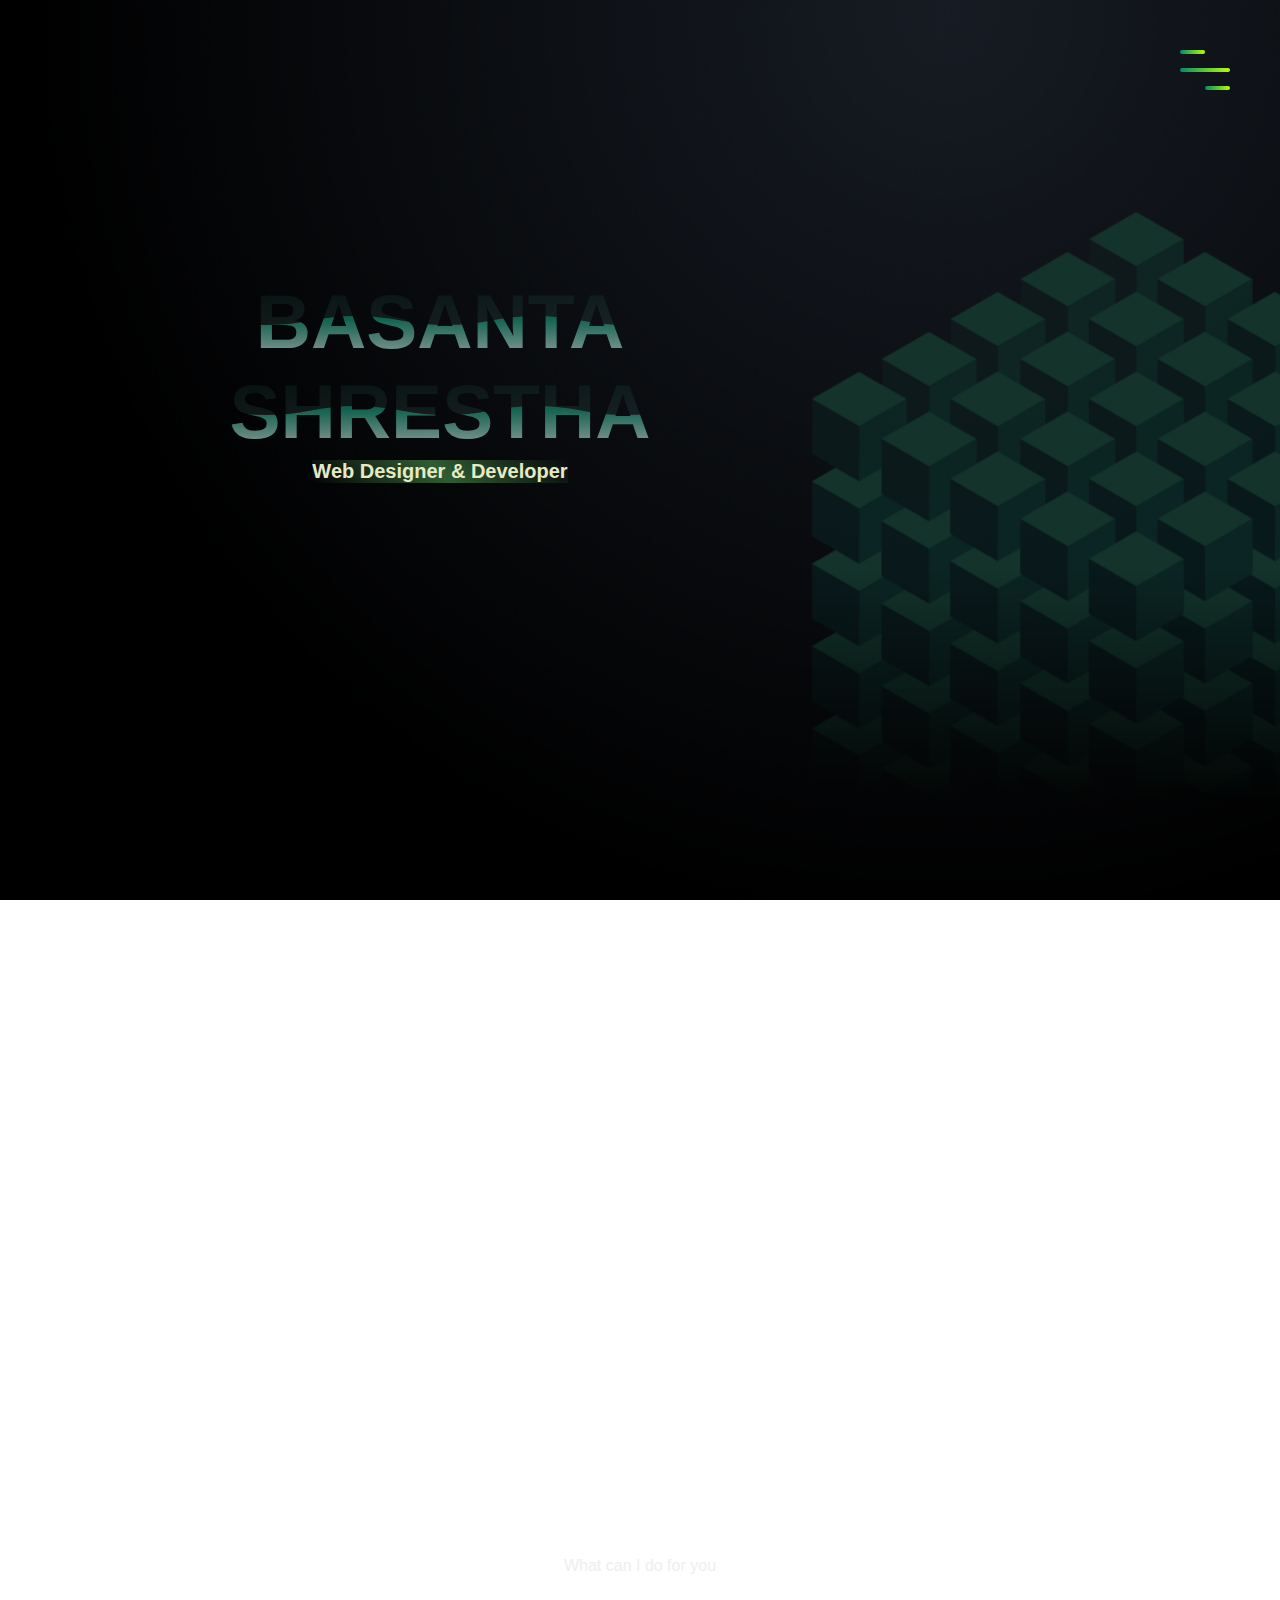
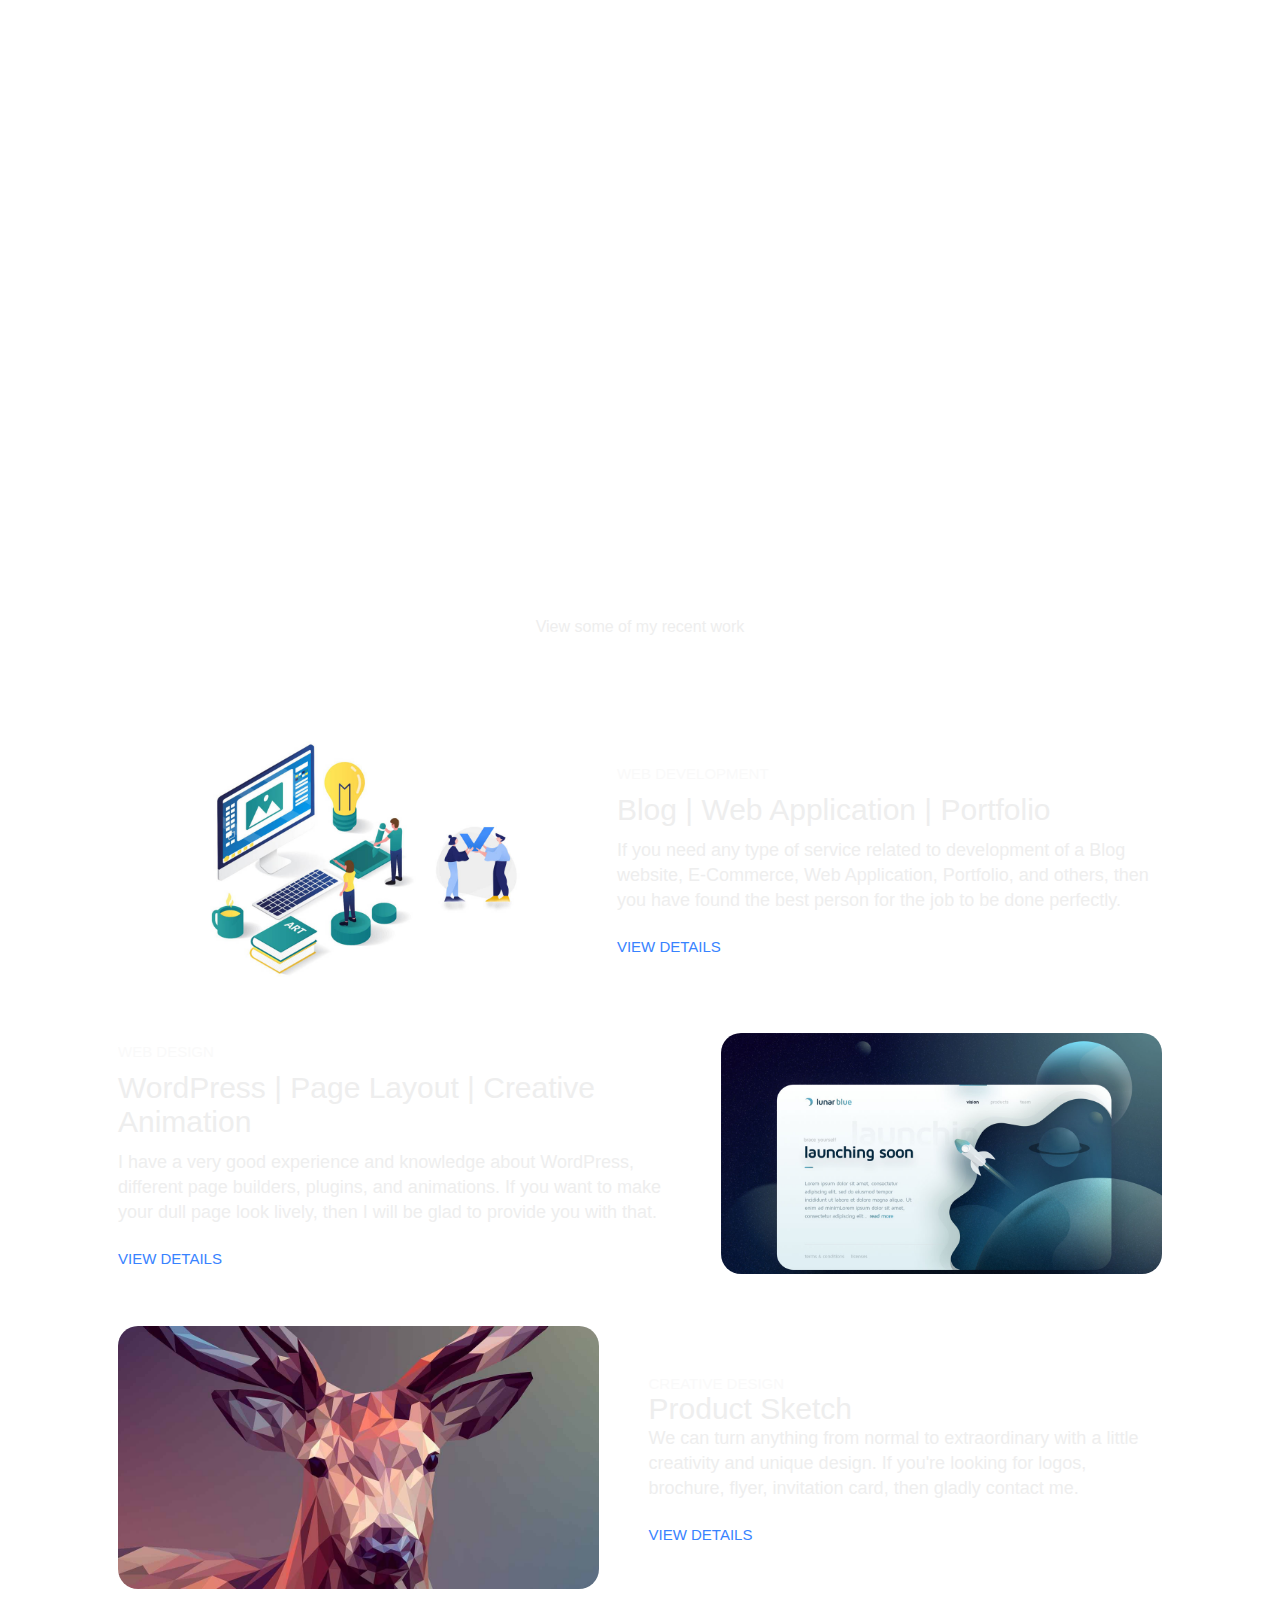
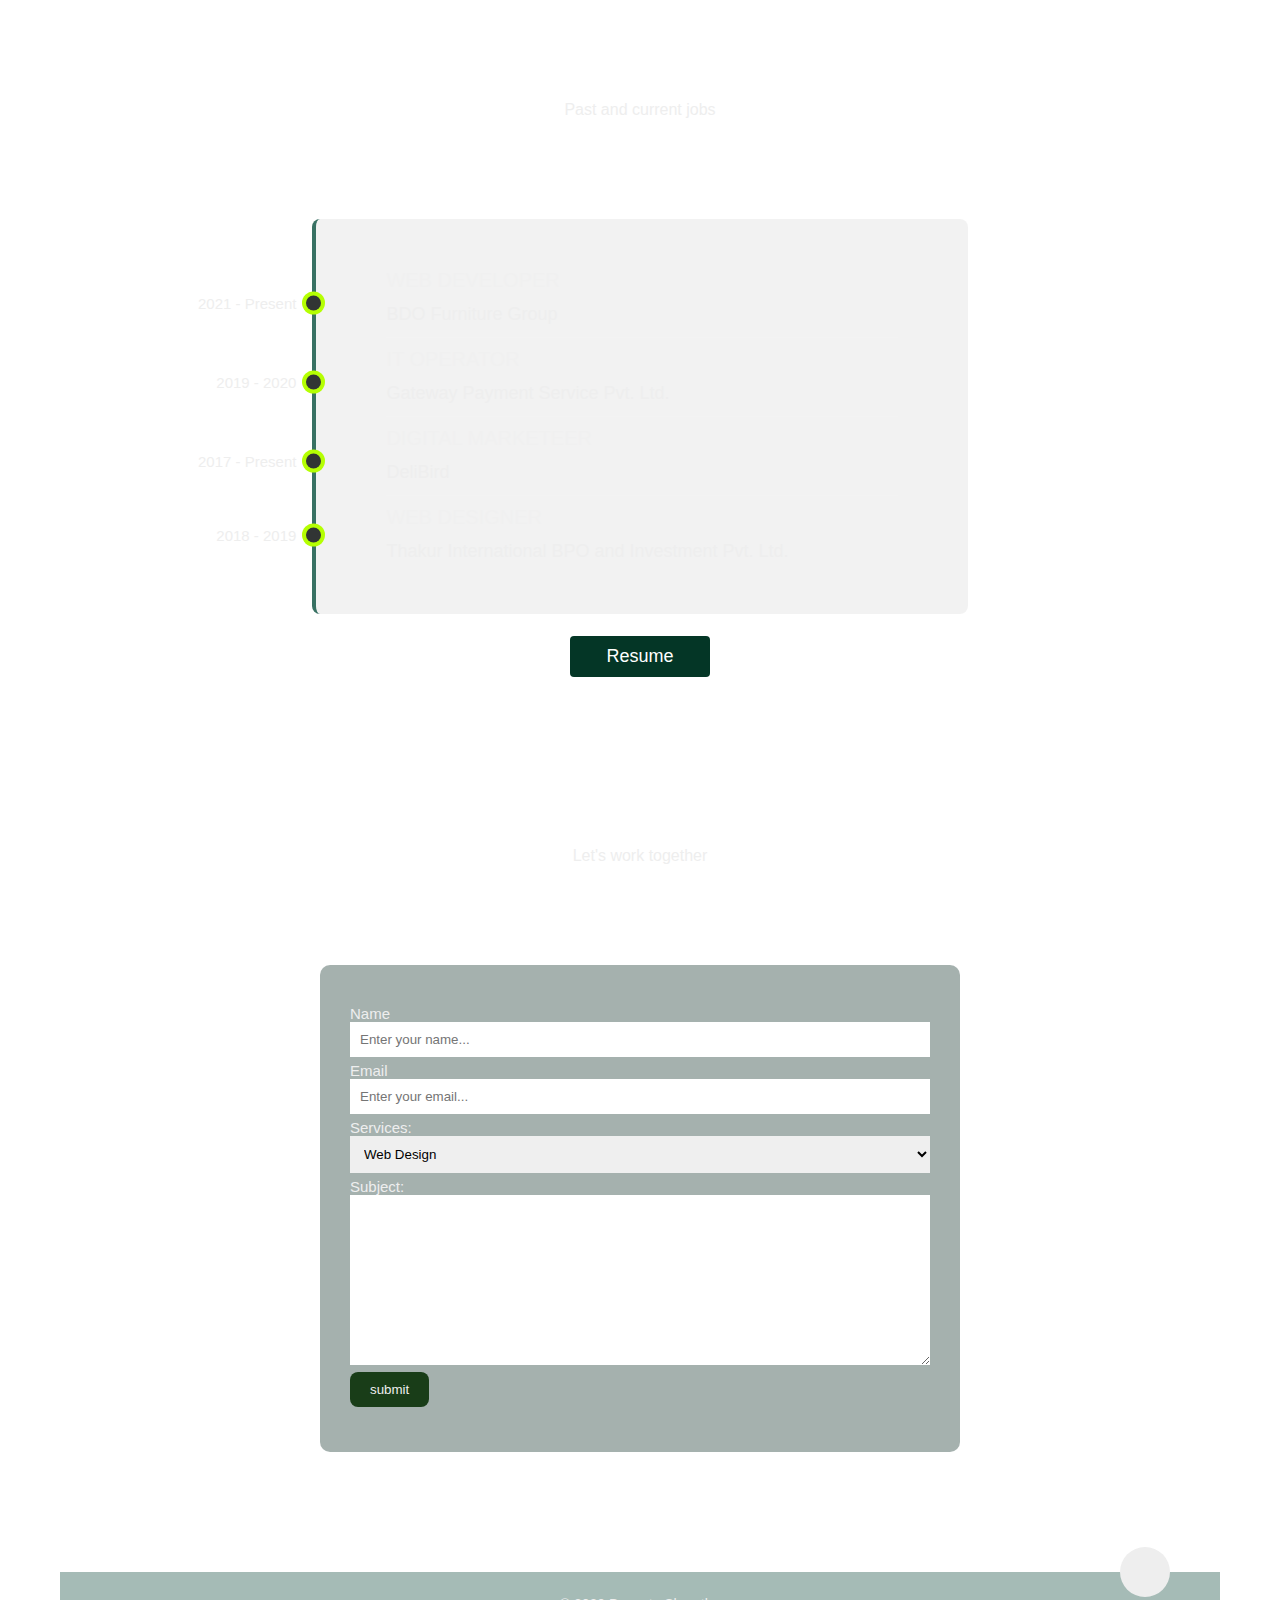
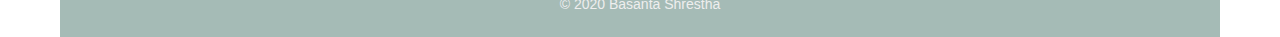
<file: index.html>
<!DOCTYPE html>
<html lang="en">
<head>
    <meta charset="UTF-8">
    <meta name="viewport" content="width=device-width, initial-scale=1.0;">
    <title>Basanta Shrestha</title>
    <link rel="stylesheet" href="https://unpkg.com/aos@next/dist/aos.css" />
    <link rel="stylesheet" href="https://use.fontawesome.com/releases/v5.7.2/css/all.css" integrity="sha384-fnmOCqbTlWIlj8LyTjo7mOUStjsKC4pOpQbqyi7RrhN7udi9RwhKkMHpvLbHG9Sr" crossorigin="anonymous">
    <link rel="stylesheet" href="main.css">
    <link rel="icon" type="image/png" href="images/moon.png" />
</head>
<body>
    <header>
        <div class="menu-toggler">
           <div class="bar half start"></div>
           <div class="bar"></div>
           <div class="bar half end"></div>
        </div>
        <nav class="top-nav">
            <ul class="nav-list">
                <li>
                    <a href="index.html" class="nav-link">Home</a>
                </li>
                <li>
                    <a href="#about" class="nav-link">About</a>
                </li>
                <li>
                    <a href="#portfolio" class="nav-link">Portfolio</a>
                </li>
                <li>
                    <a href="#services" class="nav-link">Services</a>
                </li>
                <li>
                    <a href="#experience" class="nav-link">Experience</a>
                </li>
                <li>
                    <a href="#contact" class="nav-link">Contact</a>
                </li>
            </ul>
        </nav>
        <div class="wave">
         <svg viewbox="0 0 100 20">
            <defs>
              <linearGradient id="gradient" x1="0" x2="0" y1="0" y2="1">
                <stop offset="5%" stop-color="#028b69"/>
                <stop offset="95%" stop-color="#fff"/>
              </linearGradient>
              <pattern id="wave" x="0" y="0" width="120" height="20" patternUnits="userSpaceOnUse">
                <path id="wavePath" d="M-40 9 Q-30 7 -20 9 T0 9 T20 9 T40 9 T60 9 T80 9 T100 9 T120 9 V20 H-40z" mask="url(#mask)" fill="url(#gradient)"> 
                  <animateTransform
                      attributeName="transform"
                      begin="0s"
                      dur="1.5s"
                      type="translate"
                      from="0,0"
                      to="40,0"
                      repeatCount="indefinite" />
                </path>
              </pattern>
            </defs>
            <text text-anchor="middle" x="50" y="15" font-size="17" fill="url(#wave)"  fill-opacity="0.6">BASANTA</text>
            <text text-anchor="middle" x="50" y="15" font-size="17" fill="url(#gradient)" fill-opacity="0.1">BASANTA</text>
           </svg>
           <svg viewbox="0 0 100 20">
            <defs>
              <linearGradient id="gradient" x1="0" x2="0" y1="0" y2="1">
                <stop offset="5%" stop-color="#028b69"/>
                <stop offset="95%" stop-color="#fff"/>
              </linearGradient>
              <pattern id="wave" x="0" y="0" width="120" height="20" patternUnits="userSpaceOnUse">
                <path id="wavePath" d="M-40 9 Q-30 7 -20 9 T0 9 T20 9 T40 9 T60 9 T80 9 T100 9 T120 9 V20 H-40z" mask="url(#mask)" fill="url(#gradient)"> 
                  <animateTransform
                      attributeName="transform"
                      begin="0s"
                      dur="1.5s"
                      type="translate"
                      from="0,0"
                      to="40,0"
                      repeatCount="indefinite" />
                </path>
              </pattern>
            </defs>
            <text text-anchor="middle" x="50" y="15" font-size="17" fill="url(#wave)"  fill-opacity="0.6"> SHRESTHA</text>
            <text text-anchor="middle" x="50" y="15" font-size="17" fill="url(#gradient)" fill-opacity="0.1"> SHRESTHA</text>
			
          </svg>
          <h6 style="font-size: 20px; color: #e6eac3; background-image: linear-gradient(45deg, transparent, #305c33, transparent);"> Web Designer & Developer</h6>
          
        </div>
          

    </header>
    <section class="about" id="about">
        <div class="container">
            <div class="profile-img" data-aos="fade-right" data-aos-delay="300">
                <img src="images/BasantaShrestha.jpg" alt="">
            </div>   
            <div class="about-details" data-aos="fade-left" data-aos-delay="600">
                <div class="about-heading">
                    <h1>About</h1>
                    <h6>Myself</h6>
                </div>
                <p>
                    I am passionate about building excellent websites that improves the lives of those around me. I specialize in creating websites for clients ranging from individuals and small-businesses all the way to medium enterprise corporations. What would you do if you had a websites expert available at your fingertips?
                </p>
                <div class="social-media">
                    <ul class="nav-list">
                        <li>
                            <a href="https:\\wwww.facebook.com/13asantaShrestha" class="icon-link">
                                <i class="fab fa-facebook-square"></i>
                            </a>
                        </li>
                        <li>
                            <a href="https://www.linkedin.com/in/basanta-shrestha-31b0bb192/" class="icon-link">
                                <i class="fab fa-linkedin"></i>
                            </a>
                        </li>
                        <li>
                            <a href="https://twitter.com/Basanta70409937" class="icon-link">
                                <i class="fab fa-twitter-square"></i>
                            </a>
                        </li>
                    </ul>
                </div>
            </div>
        </div>

    </section>
    <section class="services" id="services">
        <div class="container">
            <div class="section-heading">
                <h1>Services</h1>
                <h6>What can I do for you</h6>
            </div>
            <div class="my-skills">
                <div class="skill" data-aos="fade-in" data-aos-delay="300">
                    <div class="icon-container">
                        <i class="fas fa-layer-group"></i>
                    </div>
                        <h1>Web Design</h1>
                        <p> Your website should be your #1 sales and marketing tool for your business.
                            If you need compelling eye-catching design, SEO-friendly copy and content for your website, I will deliver it. 
                        </p>                  
                </div>
                <div class="skill" data-aos="fade-in" data-aos-delay="300">
                    <div class="icon-container">
                        <i class="fas fa-code"></i>
                    </div>
                        <h1>Web Development</h1>
                        <p>A customized website as per your need and efficiency. Whatever maybe your requirement regarding the nature of your website, feel free to consult with me about your plans.
                        </p>                   
                </div>
                <div class="skill" data-aos="fade-in" data-aos-delay="300">
                    <div class="icon-container">
                        <i class="fas fa-chart-bar"></i>
                    </div>
                        <h1>Marketing Strategy</h1>
                        <p> If you want your business to attract attentions of various possible customers and increase your reach to maximum, I've got the perfect solution for your business growth.
                        </p>                   
                </div>
            </div>
        </div>
    </section>

     <section class="portfolio" id="portfolio">
        <div class="container">
            <div class="section-heading">
                <h1>Portfolio</h1>
                <h6>View some of my recent work</h6>
            </div>
            <div class="portfolio-item">
                <div class="portfolio-img has-margin-right">
                    <img src="images/webdev.jpg" alt="">
                </div>
                <div class="portfolio-description">
                    <h6>Web Development</h6><br>
                    <h1>Blog | Web Application | Portfolio</h1><br>
                    <p style="line-height: 25px">
                        If you need any type of service related to development of a Blog website, E-Commerce, Web Application, Portfolio, and others, then you have found the best person for the job to be done perfectly. 
                    </p>
                    <a href="webd.html" class="cta">View Details</a>
                </div>
            </div>
            <div class="portfolio-item">
                
                    <div class="portfolio-description has-margin-right">
                        <h6>Web Design</h6><br>
                        <h1> WordPress | Page Layout | Creative Animation  </h1><br>
                        <p style="line-height: 25px">
                            I have a very good experience and knowledge about WordPress, different page builders, plugins, and animations. If you want to make your dull page look lively, then I will be glad to provide you with that.
                        </p>
                        <a href="design.html" class="cta">View Details</a>
                    </div>
                    <div class="portfolio-img">
                    <img src="images/webdes.jpg" alt="">
                </div>                
            </div>
            <div class="portfolio-item">
                <div class="portfolio-img has-margin-right">
                    <img src="images/DESG.jpg" alt="">
                </div>
                <div class="portfolio-description">
                    <h6>Creative Design</h6>
                    <h1>Product Sketch</h1>
                    <p style="line-height: 25px">
                        We can turn anything from normal to extraordinary with a little creativity and unique design. If you're looking for logos, brochure, flyer, invitation card, then gladly contact me.
                    </p>
                    <a href="ps.html" class="cta">View Details</a>
                </div>
            </div>
        </div>
        <section class="experience" id="experience">
            <div class="container">
                <div class="section-heading">
                    <h1>Work Record</h1>
                    
                    <h6>Past and current jobs</h6>
                </div>
                <div class="timeline">
                    <ul>
			<li class="date" data-date="2021 - Present">
                            <h1>Web Developer</h1>
                            <p>
                           BDO Furniture Group
                            </p>
                        </li>     
                        <li class="date" data-date="2019 - 2020">
                            <h1>IT Operator</h1>
                            <p>
                           Gateway Payment Service Pvt. Ltd.
                            </p>
                        </li>                       
                        <li class="date" data-date="2017 - Present">
                            <h1>Digital Marketeer</h1>
                            <p>
                            DeliBird
                            </p>
                        </li>
                        <li class="date" data-date="2018 - 2019">
                            <h1>Web Designer</h1>
                            <p>
                                Thakur International BPO and Investment Pvt. Ltd.
                            </p>
                            </li>
                    </ul>
                    <br><br>
                       
                       <a href="Basanta-Resume.docx" target="_blank"> <button class="button"><span>Resume </span></button></a>
                        
                </div>
            </div>
        </section>

        <section class="contact" id="contact">
            <div class="container">
                <div class="section-heading">
                    <h1>Contact</h1>
                    <h6>Let's work together</h6>
                </div>
                <form method="POST" action="form.php" enctype="text/plain">
                    <label for="name">Name</label>
                    <input type="text" id="name" name="name" placeholder="Enter your name..." required>
                    <label for="email">Email</label>
                    <input type="email" id="email" name="email" placeholder="Enter your email..." required>
                    <label for="service">Services:</label>
                    <select name="services" id="service">
                        <option value="">Web Design</option>
                        <option value="">Web Development</option>
                        <option value="">Designing</option>
                    </select>
                    <label for="subject">Subject:</label>
                    <textarea name="subject" id="subject" cols="10" rows="10"></textarea>
                   <input type="submit" value="submit">
                </form>
            </div>
        </section>

        <footer class="copyright">
            <div class="up" id="up">
                <i class="fas fa-chevron-up"></i>
            </div>
            <p>&copy; 2020 Basanta Shrestha</p>
        </footer>

    <script src="https://ajax.googleapis.com/ajax/libs/jquery/3.3.1/jquery.min.js"></script>
    <script src="https://unpkg.com/aos@next/dist/aos.js"></script>
    <script src="main.js"></script>
</body>
</html>
</file>
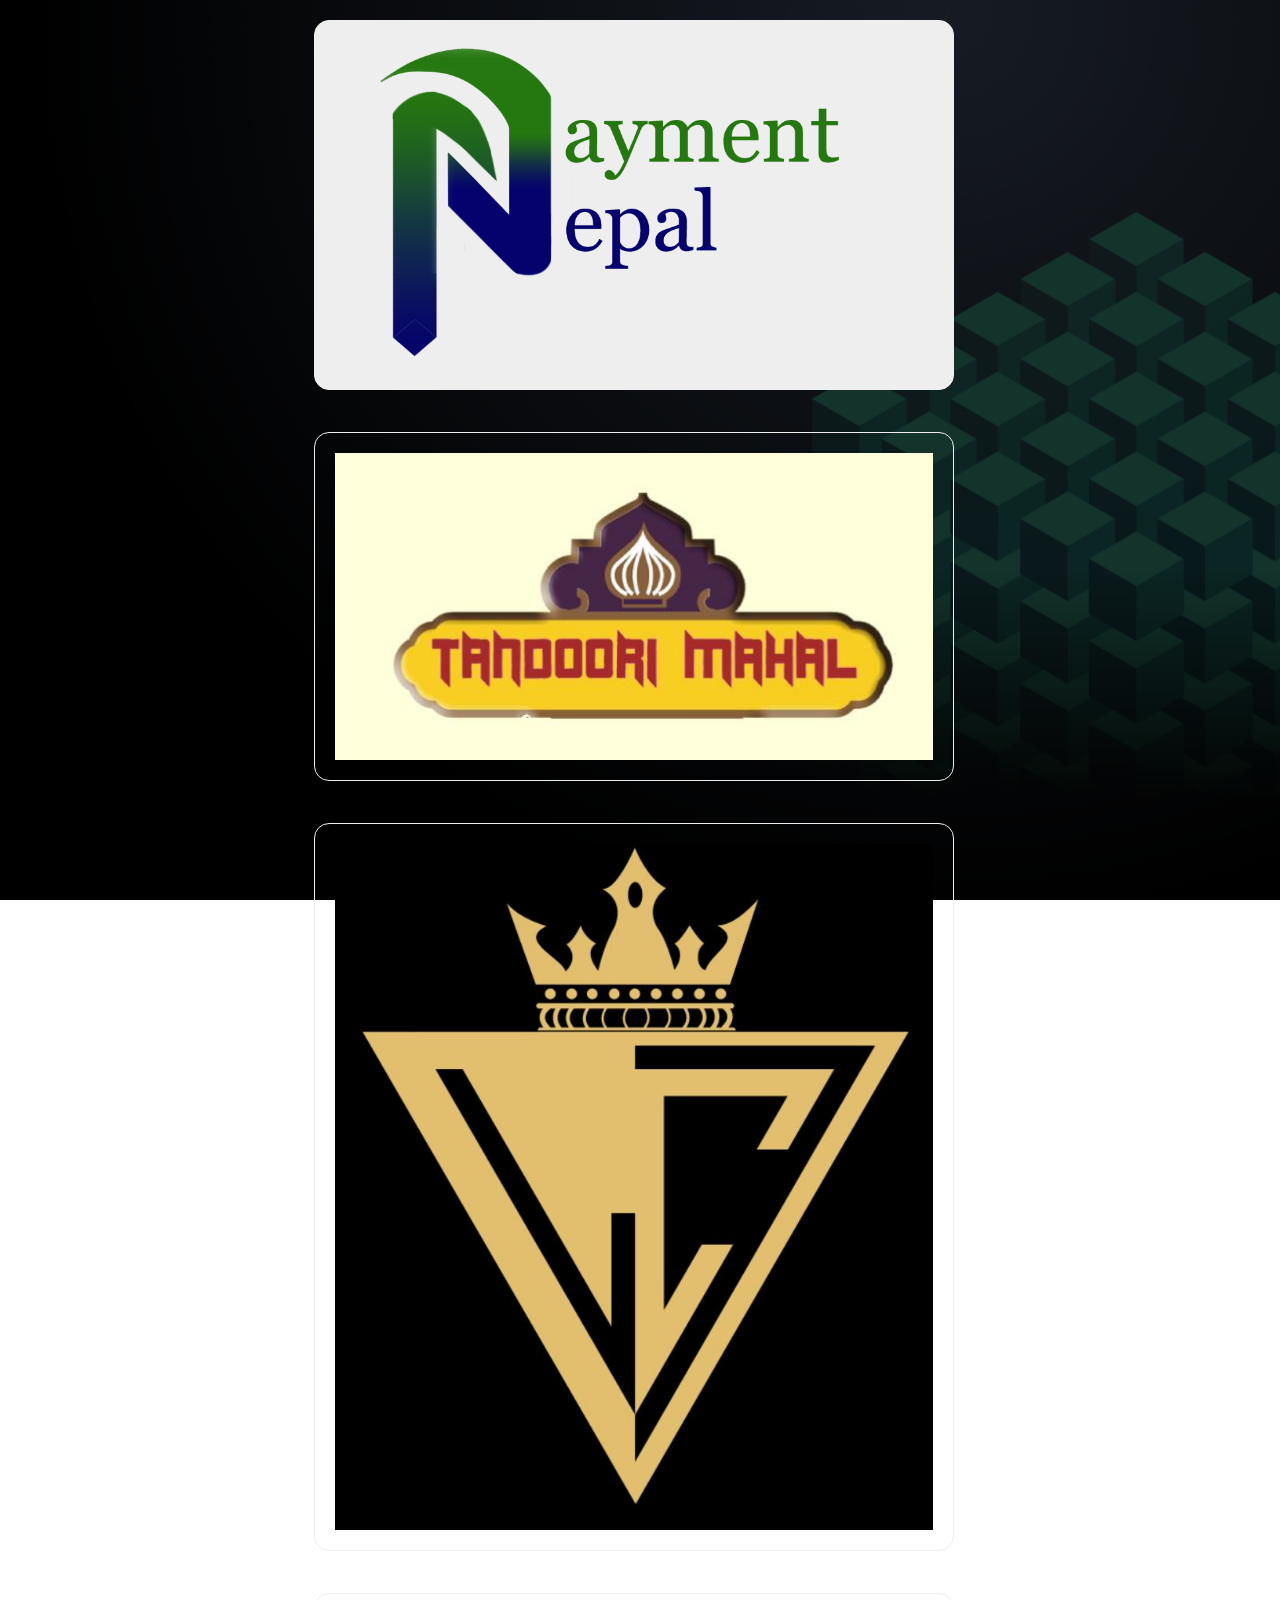
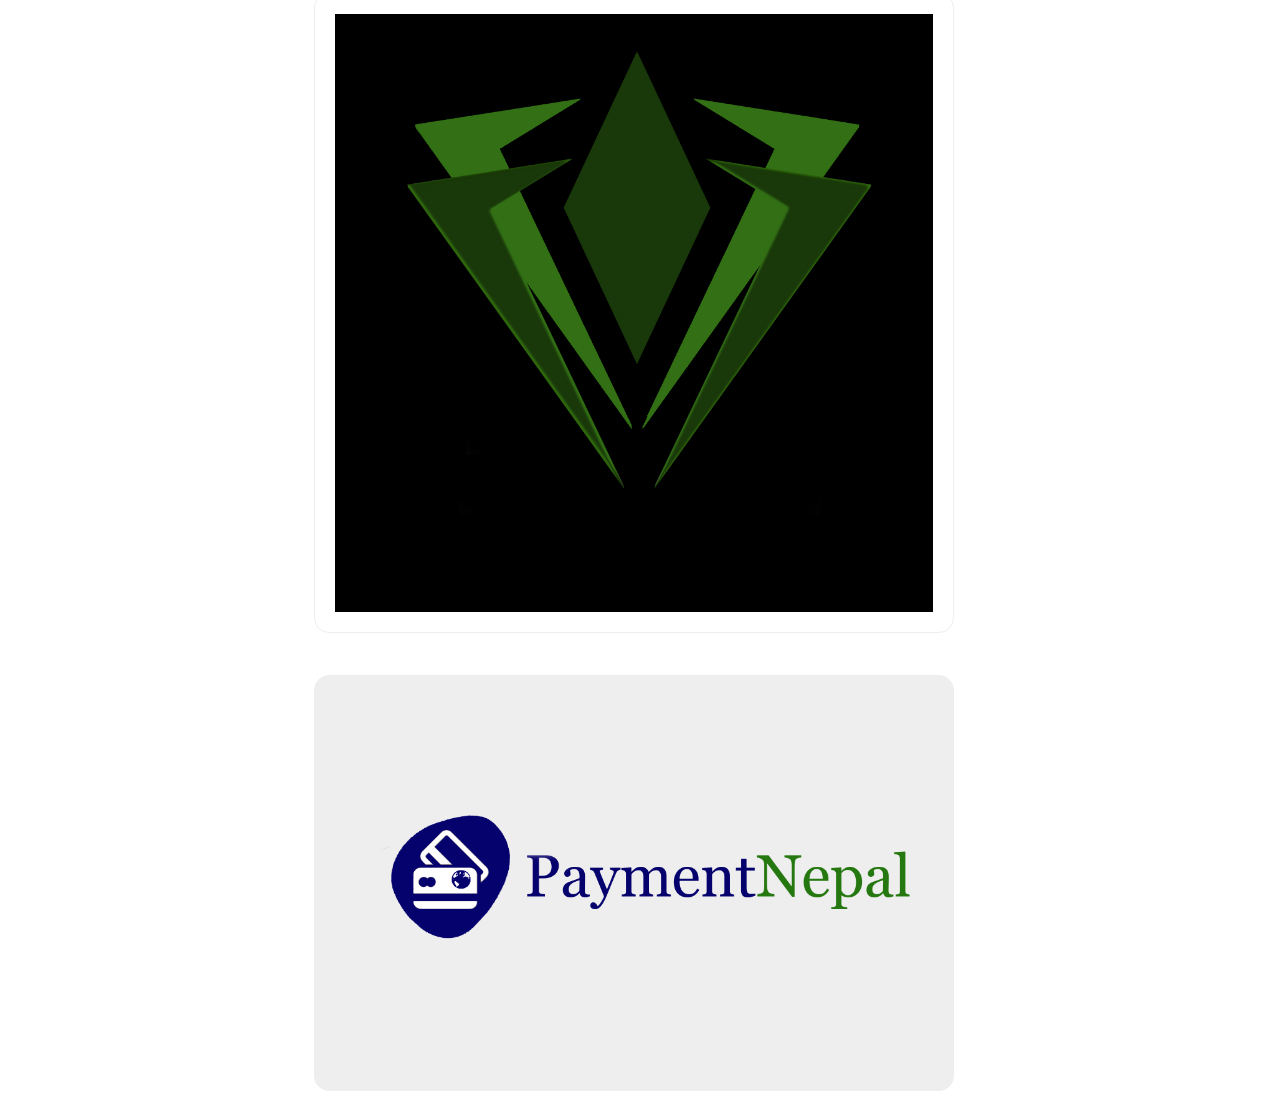
<file: ps.html>
<!DOCTYPE html>
<html lang="en">
<head>
    <meta charset="UTF-8">
    <meta name="viewport" content="width=device-width, initial-scale=1.0">
    <link rel="stylesheet" type="text/css" href="main.css">
    <title>Document</title>
</head>
<body>
    <div class="dev">    
        <a href="http://paymentnepal.com/"><img src="images/FINAL.png" style="width: 50%; height:auto; background: #eee;"></a>
        <a href="https://www.tandoori-mahal.de/"><img src="images/tandoor.JPG" style="width: 50%; height:auto"></a>
        <a href="https://www.instagram.com/lavishcloth/"><img src="images/lavish.JPG" style="width: 50%; height:auto"></a>
        <a href="https://www.instagram.com/delibird07/"><img src="images/db.jpg" style="width: 50%; height:auto"></a>
        <a href="#"><img src="images/card.png" style="width: 50%; height:auto; background: #eee;"></a>
    </div>
</body>
</html>
</file>
<file: main.css>
/*Start global*/
*{
    margin: 0;
    padding: 0;
    box-sizing: border-box;
    
}

html{
    font-size: 10px;
    font-family: 'Roboto' , sans-serif;
    color: #eee;
    
}

body{
    width: 100%;
    height: 100%;
    background: url("images/cube.png") no-repeat center fixed;
    background-size: cover;
}

section{
    padding: 6rem;
    overflow-x: hidden;
}

a{
    text-decoration: none;
    color: #eee;
}

p{
    font-size: 1.8rem;
    font-weight: 300;
    line-height: 2.5rem;
}

img{
    width: 100%;
    border-radius: 2rem;
} 
/*End global*/

/*Start reusable*/
.container{
    width: 90%;
    max-width: 120rem;
    height: 100%;
    margin: 0 auto;
    position: relative;
}

.section-heading{
    text-align: center;
    margin-bottom: 10rem;
    
}

.section-heading h1{
    font-size: 3.5rem;
    color: rgba(255, 255, 255, .3);
    text-transform: uppercase;
    font-weight: 300;
    position: relative;
    margin-bottom: 1rem;
}

.section-heading h1::before,
.section-heading h1::after{
    content: '';
    position: absolute;
    bottom: -.5rem;
    left: 50%;
    transform: translateX(-50%);
    background-color: rgba(255, 255, 255, 0.75);
}

.section-heading h1::before{
    width: 10rem;
    height: 3px;
    border-radius: .8rem;
}

.section-heading h1::after{
    width: 1.5rem;
    height: 1.5rem;
    border-radius: 100%;
    bottom: -1.1rem;
}

.section-heading h6{
    font-size: 1.6rem;
    font-weight: 300;
}

.has-margin-right{
    margin-right: 5rem;
}

/*End reusable*/

/*Start header*/
header{
    width: 100%;
    height: 92vh;
}

.top-nav{
    width: 100%;
    height: 100vh;
    position: fixed;
    top: -100%;
    z-index: 50;
    background-color: #0a1c06;
    border-bottom-right-radius: 100%;
    border-bottom-left-radius: 100%;
    transition: all 650ms cubic-bezier(1, 0, 0, 1);
    opacity: 0;
}

.nav-list{
    list-style: none;
    width: 100%;
    height: 100%;
    display: flex;
    justify-content: center;
    align-items: center;
}

li{
    margin: 0 2rem;
}

@font-face{
    font-family: 'The Historia Demo';
    src: url('fonts/thehistoriademo-webfont.woff')format('woff'),
         url('fonts/thehistoriademo-webfont.woff2') format('woff2');
    font-weight: normal;
    font-style: normal;
}

.nav-link{
    font-family: 'The Historia Demo' , sans-serif;
    font-size: 5rem;
    padding: 1rem;
}

.nav-link:hover,
.nav-link:focus{
    background: linear-gradient(to right, #028b69, #b5ff03);
    -webkit-background-clip: text;
    background-clip: text;
    -webkit-text-fill-color:transparent;
}

.top-nav.open{
    top:0;
    border-radius: initial;
    opacity: 1;
}

.menu-toggler{
    position: absolute;
    top: 5rem;
    right: 5rem;
    width: 5rem;
    height: 4rem;
    display: flex;
    flex-direction: column;
    justify-content: space-between;
    cursor: pointer;
    z-index: 1500;
    transition:650ms ease-out;
}

.menu-toggler.open{
    transform: rotate(-45deg);
}

.bar{
    background: linear-gradient(to right, #028b69, #b5ff03);
    width: 100%;
    height: 4px;
    border-radius: .8rem;
}

.bar.half{
    width: 50%;
}

.bar.start{
    transform-origin: right;
    transition: 650ms cubic-bezier(0.54, -0.81, 0.57, 0.57);
}

.open .bar.start{
    transform: rotate(-450deg) translateX(.8rem);
}

.bar.end{
    align-self: flex-end;
    transform-origin: left;
    transition: transform 650ms cubic-bezier(0.54, -0.81, 0.57, 0.57);
}

.open .bar.end{
    transform: rotate(-450deg) translateX(-.8rem);
}

.landing-text{
    position: absolute;
    top: 50%;
    left: 50%;
    transform: translate(-50%, -50%);
    width: 100%;
    text-align: center;
    z-index: 1;
}
svg{font-weight:bold;max-width:450px;height:auto;}

.wave{
    align-items: center;
    display: flex;
    flex-direction: column;
    position: relative;
    top: 28rem;
    right: 20rem;
}


.landing-text h6{
    font-size: 2rem;
    font-weight: 300;
}

/*End header*/



/*Start about*/
.about .container{
    display: flex;
    align-items: center;
    justify-content: center;
}

.about-heading{
    text-align: center;
    text-transform: uppercase;
    line-height: 0;
    margin-bottom: 6rem;
}


.about-heading h1{
    font-size: 10rem;
    opacity: .3;
}

.about-heading h6{
    font-size: 2rem;
    font-weight: 300;
}

.profile-img{
    flex: 1;
    margin-right: 5rem;
}

.about-details{
    flex: 1;
}

.social-media{
    margin-top: 5rem;
}

.social-media i{
    font-size: 5rem;
    transition: color 650ms;
}

.fa-facebook-square:hover{
    color:#4267b2;
}

.fa-linkedin:hover{
    color:#0072b1;
}

.fa-twitter-square:hover{
    color:#38a1f3;
}

/*End about*/

/*Start services*/
.my-skills{
    margin-top: 10rem;
    display: grid;
    grid-template-columns: repeat(auto-fit, minmax(25rem, 1fr));
    grid-gap: 2.5rem;
    text-align: center;
    position: relative;
    right: 1rem;
}

.skill{
    display: flex;
    flex-direction: column;
    justify-content: center;
    align-items: center;
    padding: 2rem;
}

.skill h1{
    text-transform: uppercase;
    letter-spacing: 2px;
    margin: 2rem -2px 2rem 0;
}

.icon-container{
    width: 10rem;
    height: 10rem;
    border: 3px solid #ffe838;
    margin-bottom: 2rem;
    display: flex;
    transform: rotate(45deg);
}

.icon-container i{
    color: #ffe838;
    font-size: 5rem;
    margin: auto;
    transform: rotate(-45deg);
}

/*End services*/

/*Start portfolio*/

.portfolio-item{
    display: flex;
    align-items: center;
    justify-content: center;
    margin-bottom: 5rem;
}

.portfolio-item:last-child{
    margin-bottom: 0;
}

.profile-img{
    width: 50rem;
    flex: 1;
}

.portfolio-description h1{
    font-size: 3rem;   
    font-weight: 300;
    margin-right: 1rem 0;
}

.portfolio-description h6{
    font-size: 1.5rem;
    text-transform: uppercase;
    font-weight: 300;
    opacity: 0.3;
}

.portfolio-description .cta{
    display: inline-block;
    margin-top: 2.5rem;
    font-size: 1.5rem;
    text-transform: uppercase;
    color: #3883ff;
    transition: color 650ms;
}

.portfolio-description .cta:hover{
    color: #2f67cd;
}
/*End services*/

/*Start timeline*/

.timeline ul{
    border-left: 4px solid #387163;
    border-radius: .8rem;
    margin: 0 auto;
    background: rgba(0, 0, 0, 0.05);
    position: relative;
    padding: 5rem;
    list-style: none;
    text-align: left;
    width: 70%;
}

.timeline h1{
    font-size: 2rem;
    text-transform: uppercase;
    font-weight: 300;
    margin-bottom: 1rem;
    opacity: .3;
}

.timeline .date{
    border-bottom: 1px solid rgba(255, 255, 255, 0.1);
    margin-bottom: 1rem;
    padding-bottom: 1rem;
    position: relative;
}

.timeline .date:last-of-type{
    padding-bottom: 0;
    margin-bottom: 0;
    border:none;
}

.timeline .date::before,
.timeline .date::after{
    position: absolute;
    display: block;
    top: 50%;
    transform: translateY(-50%);
}

.timeline .date::before{
    content: attr(data-date);
    left: -21rem;
    text-align: right;
    min-width: 12rem;
    font-size: 1.5rem;
}

.timeline .date::after{
    content: '';
    box-shadow: 0 0 0 4px #b5ff03;
    border-radius: 100%;
    left: -8rem;
    height: 1.5rem;
    width: 1.5rem;
    background-color: #313534;
}

/*End timeline*/

/*Start contact*/

 .contact{
    margin: 0 auto;
    display: flex;
 }

 form{   
     margin: 0 auto;
     background-color: #13332b61;
     padding: 4rem 3rem;
     border-radius: 1rem;
     width: 50vw;
 }

 form label{
     font-size: 1.5rem;
 }

 input,
 select,
 textarea{
     width: 100%;
     padding: 1rem;
     margin-bottom: 5px;
     border: none;
     outline-color: #cffc1a;
 }

 input[type="submit"]{
     width: initial;
     background-color: #193d18;
     color: #eee;
     padding: 1rem 2rem;
     border-radius: .8rem;
     cursor: pointer;
     transition: background-color 650ms;
 }

 input[type="submit"]:hover{

     color: #030303;

     background-color: #ffe838;
 }

/*End contact*/

/*Start footer*/

.copyright{
    width: 100%;
    text-align: center;
    background-color: #134d3f61;
    padding: 2rem 0;
    position: relative;
    top: 6rem;
}

.up{
    position: absolute;
    width: 5rem;
    height: 5rem;
    background-color: #eee;
    top: -2.5rem;
    right: 5rem;
    border-radius: 100%;
    display: flex;
    animation: pulse 2s infinite;
    cursor: pointer;
}

.up i{
    color: #16162d;
    font-size: 2rem;
    margin: auto;
}

.copyright p{
    font-size: 1.4rem;
}

/*End footer*/

/*Start animations*/

@keyframes pulse{
    0%{
        box-shadow:0 0 0 0 rgb(235 253 87 / 99%);
    }
    70%{
        box-shadow: 0 0 0 2rem rgba(253, 87, 191, 0);
    }
    100%{
        box-shadow: 0 0 0 0 rgba(253, 87, 191, 0);
    }
}

/*End animations*/

/*Start media queries*/

@media screen and (max-width:768px){
    body{
        background: url("images/cube.png") no-repeat center fixed;
        background-size: cover;
      
    }

    .wave{
        position: relative;
        left: 0.5rem;
    }

    .landing-text h1{
        font-size: 15rem;
    }

    .landing-text h6{
        font-size: 1.7rem;
    }

    .nav-list{
        flex-direction: column;
    }

    li{
        margin: 2rem 0;
    }

    .nav-link{
        font-size: 4.5rem;
    }

    .about-heading h1{
        font-size: 8rem;
    }

    .section-heading h1{
        font-size: 3rem;
    }

    .about-details .nav-list{
        flex-direction: initial;
    }

    .about-details li{
        margin: 0 2rem;
    }

    .icon-container{
        width: 7rem;
        height: 7rem;
    }

    .icon-container i{
        font-size: 4rem;
    }

    .timeline ul{
        margin: 0 0 0 auto;
    }

    .timeline .data::before{
        left: -20rem;
    }

    .timeline .date::after{
        left: -5.9rem;
    }
}

@media screen and (max-width: 600px){
    .menu-toggler{
        top: 2rem;
        right: 2rem;
    }

    .landing-text h1{
        font-size: 8rem;
    }

    .landing-text h6{
        font-size: 1.4rem;
    }

    .nav-link{
        font-size: 3.5rem;
    }

    .about .container{
        flex-direction: column;
    }

    .profile-img{
        margin: 0 0 7rem 0;
    }

    .portfolio-item{
        flex-direction: column;
    }

    .portfolio-img{
        margin: 0 0 2rem 0;
        order: 1;
    }

    .portfolio-description{
        margin: 0;
        order: 2;
    }

    .timeline p{
        font-size: 1.6rem;
    }

    .timeline .date::before{
        font-size: 1.4rem;
        display: contents;
    }

    .form{
        width: 80vw;
    }

    .up{
        right: 2rem;
    }


}
/*End media queries*/

/* Start Additonal*/

.dev{
    background-image: url('images/sitebg.jpg') no-repeat fixed;
}

.dev img{
    border: 1px solid #eee;
    position: relative;
    left: 23%;
    padding: 20px;
    margin: 20px;
    border-radius: 15px;
}

.button {
    display: flex;
    border-radius: 4px;
    background-color: #043626;
    border: none;
    color: #FFFFFF;
    text-align: center;
    font-size: 18px;
    padding: 10px;
    width: 140px;
    transition: all 0.5s;
    cursor: pointer;
    margin: 5px;
    justify-content: center;
    margin: 0 auto;
  }
  
  .button span {
    cursor: pointer;
    display: inline-block;
    position: relative;
    transition: 0.5s;
  }
  
  .button span:after {
    content: '\00bb';
    position: absolute;
    opacity: 0;
    top: 0;
    right: -20px;
    transition: 0.5s;
  }
  
  .button:hover span {
    padding-right: 25px;
  }
  
  .button:hover span:after {
    opacity: 1;
    right: 0;
  }

/*End Additional*/
</file>
